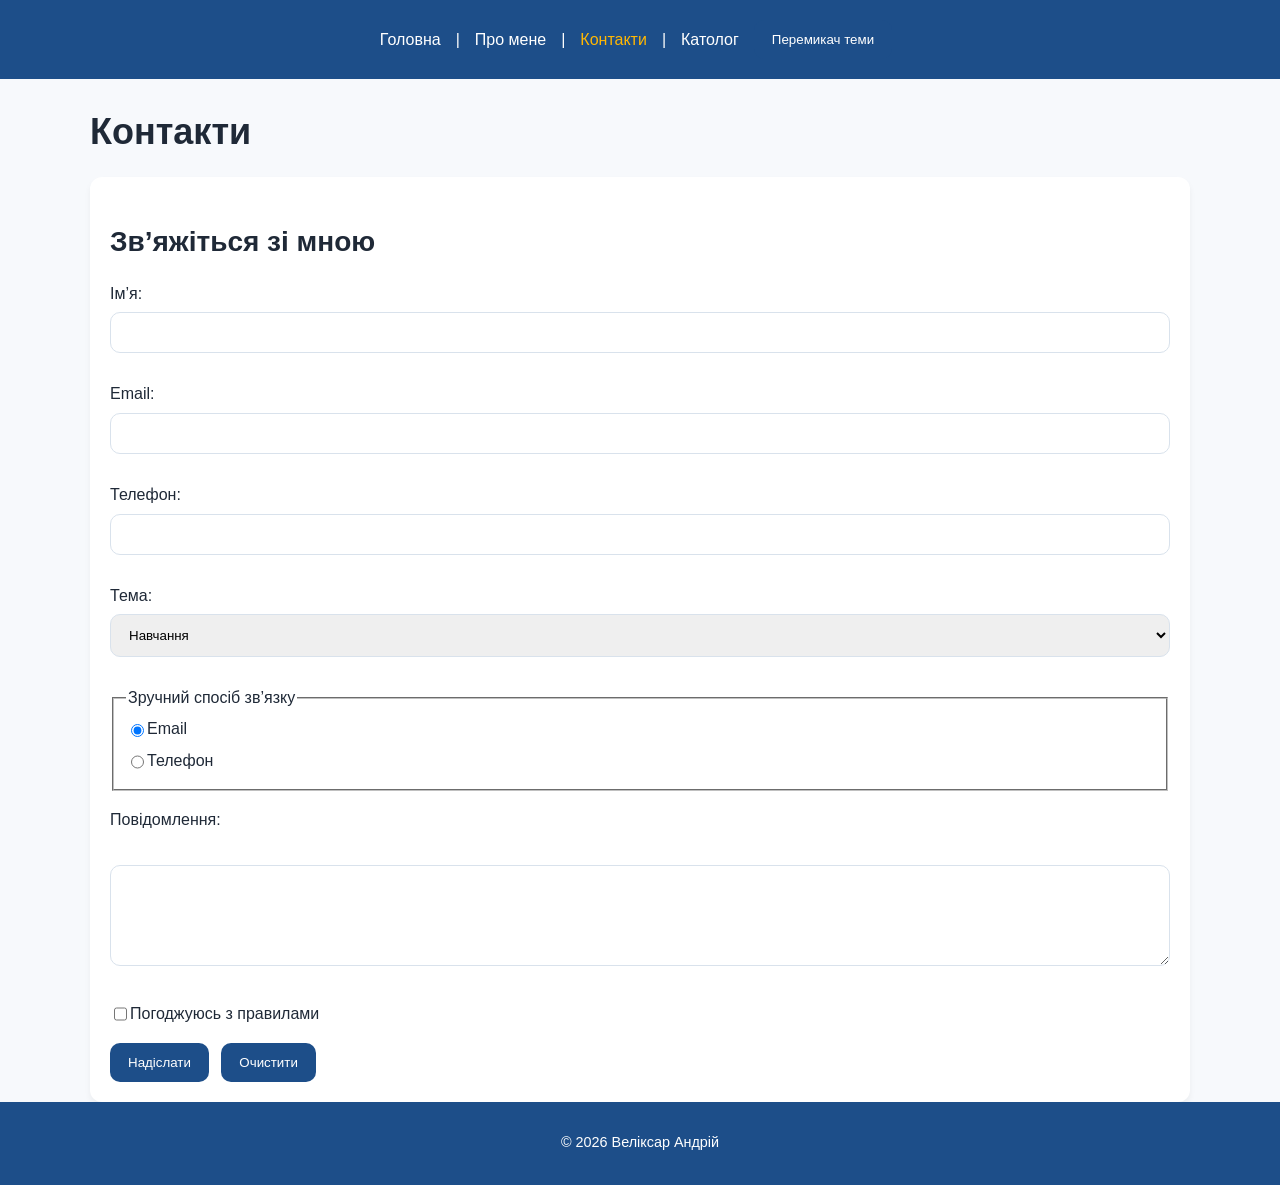
<file: pages/contact.html>
<!doctype html>
<html lang="uk">
	<head>
		<meta charset="UTF-8" />
		<meta name="viewport" content="width=device-width, initial-scale=1.0" />
		<link rel="stylesheet" href="../styles/style.css" />
		<link rel="stylesheet" href="../styles/responsive.css" />
		<script src="../js/main.js" defer></script>
		<title>Контакти</title>
	</head>
	<body>
		<header>
			<nav id="main-nav">
				<a href="../index.html">Головна</a>
				|
				<a href="about.html">Про мене</a>
				|
				<a href="contact.html">Контакти</a>
				|
				<a href="catalog.html">Католог</a>

				<button id="menu-toggle" aria-expanded="false">☰</button>
				<button id="theme-toggle">Перемикач теми</button>
			</nav>
		</header>

		<main>
			<div class="container">
				<h1>Контакти</h1>

				<form id="contact-form" action="./submit.html" method="get">
					<h2>Зв’яжіться зі мною</h2>

					<p>
						<label for="name">Ім’я:</label>
						<input
							id="name"
							name="name"
							type="text"
							required
							minlength="2"
							maxlength="30"
						/>
					</p>

					<p>
						<label for="email">Email:</label>
						<input id="email" name="email" type="email" required />
					</p>

					<p>
						<label for="phone">Телефон:</label>
						<input id="phone" name="phone" type="tel" />
					</p>

					<p>
						<label for="topic">Тема:</label>

						<select id="topic" name="topic">
							<option value="study">Навчання</option>
							<option value="work">Співпраця</option>
							<option value="other">Інше</option>
						</select>
					</p>

					<fieldset>
						<legend>Зручний спосіб зв’язку</legend>

						<label>
							<input type="radio" name="contactWay" value="email" checked />
							Email
						</label>

						<label>
							<input type="radio" name="contactWay" value="phone" />
							Телефон
						</label>
					</fieldset>

					<p>
						<label for="message">Повідомлення:</label>
						<br />
						<textarea id="message" name="message" rows="5" cols="30"></textarea>
					</p>

					<p>
						<label>
							<input type="checkbox" name="agree" required />
							Погоджуюсь з правилами
						</label>
					</p>

					<button type="submit">Надіслати</button>
					<button type="reset">Очистити</button>
				</form>
			</div>
		</main>

		<button id="back-to-top" class="hidden">↑ Вгору</button>

		<footer>
			<p>
				&copy;
				<span id="current-year"></span>
				2026 Веліксар Андрій
			</p>
		</footer>
	</body>
</html>
</file>
<file: styles/style.css>
:root {
	--color-primary: #1d4e89;
	--color-accent: #ffb703;
	--color-bg: #f7f9fc;
	--color-surface: #ffffff;
	--color-text: #1f2937;
	--color-border: #d9e2ec;
}
*,
*::before,
*::after {
	box-sizing: border-box;
}
body {
	margin: 0;
	font-family: Arial, sans-serif;
	line-height: 1.6;
	color: var(--color-text);
	background-color: var(--color-bg);
}
.container {
	width: min(1100px, calc(100% - 32px));
	margin: 0 auto;
}
.is-active {
	color: var(--color-accent);
}
#menu-toggle {
	display: none;
}

.hidden {
	display: none;
}

.filters {
	margin-bottom: 20px;
}

/* ===== Back button ===== */
#back-to-top {
	position: fixed;
	right: 1rem;
	bottom: 1rem;
	background-color: #007bff;
	color: #fff;
	border: none;
	padding: 0.6rem 1rem;
	border-radius: 4px;
	cursor: pointer;
	transition: opacity 0.3s;
	opacity: 0.8;
}

#back-to-top:hover {
	opacity: 1;
}

/* ===== Colors for dark theme ===== */
body.theme-dark {
	background: #222;
	color: #f5f5f5;
}

/* ===== Accordion ===== */
.accordion {
	background: #e0e0e0;
	padding: 1rem;
	margin-top: 1rem;
	cursor: pointer;
	border-radius: 4px;
}

.accordion.open {
	background: #007bff;
	color: #fff;
}

.accordion-content {
	max-height: 0;
	overflow: hidden;
	transition: max-height 0.3s ease;
	background: #f0f0f0;
	padding: 0 1rem;
}

.accordion-content.active {
	padding: 1rem;
	max-height: 500px;
}

/* ===== Modal ===== */
.modal {
	position: fixed;
	top: 0;
	left: 0;
	width: 100%;
	height: 100%;
	background: rgba(0, 0, 0, 0.5);
	display: none;
	justify-content: center;
	align-items: center;
	padding: 1rem;
}

.modal.active {
	display: flex;
}

.modal-content {
	background: #fff;
	padding: 2rem;
	border-radius: 6px;
	position: relative;
	max-width: 500px;
	width: 100%;
}

/* ===== Header ===== */
header {
	background-color: var(--color-primary);
	color: #fff;
	padding: 20px;
}

nav {
	display: flex;
	justify-content: center;
	align-items: center;
	gap: 15px;
}

nav a {
	color: #fff;
	text-decoration: none;
}

nav a:hover,
nav a.active {
	color: var(--color-accent);
}

/* ===== Footer ===== */
footer {
	background-color: var(--color-primary);
	color: #fff;
	text-align: center;
	font-size: 0.9rem;
	padding: 15px 0;
}

/* ===== Main ===== */
h1 {
	font-size: 36px;
	margin-bottom: 16px;
}
h2 {
	font-size: 28px;
	margin-bottom: 12px;
}
p,
ul,
ol {
	margin-bottom: 16px;
}
ul {
	padding-left: 20px;
}
ol {
	padding-left: 20px;
}

figure {
	margin: 20px 0;
}
img {
	max-width: 100%;
	border-radius: 10px;
}

table {
	width: 100%;
	border-collapse: collapse;
	margin-bottom: 20px;
}
th,
td {
	padding: 12px;
	border: 1px solid var(--color-border);
}
th {
	background-color: var(--color-primary);
	color: #fff;
}
tr:nth-child(even) {
	background-color: #f1f5f9;
}

section,
.card {
	background-color: var(--color-surface);
	padding: 20px;
	margin-bottom: 20px;
	border-radius: 12px;
	box-shadow: 0 4px 6px rgba(0, 0, 0, 0.05);
}

caption {
	font-size: 20px;
	margin-bottom: 20px;
}

/* ===== Contact ===== */
form {
	background: var(--color-surface);
	padding: 20px;
	border-radius: 12px;
	box-shadow: 0 4px 6px rgba(0, 0, 0, 0.05);
}

label {
	display: flex;
	margin-bottom: 6px;
}
p input,
select,
textarea {
	width: 100%;
	padding: 12px 14px;
	border: 1px solid var(--color-border);
	border-radius: 10px;
	margin-bottom: 12px;
}

input[type='checkbox'] {
	width: auto;
	margin-bottom: 3px;
}

input:focus,
select:focus,
textarea:focus {
	outline: none;
	border-color: var(--color-primary);
	box-shadow: 0 0 0 3px rgba(29, 78, 137, 0.15);
}
button {
	padding: 12px 18px;
	border: none;
	border-radius: 10px;
	background: var(--color-primary);
	color: #fff;
	cursor: pointer;
	margin-right: 8px;
}
button:hover {
	opacity: 0.92;
}
</file>
<file: styles/responsive.css>
@media (max-width: 768px) {
  nav {
    flex-direction: column;
    gap: 0;
  }

  #menu-toggle {
    display: block;
  }

  h1 {
    font-size: 28px;
  }
  h2 {
    font-size: 22px;
  }

  .container {
    width: min(100% - 20px, 1100px);
  }

  table,
  img,
  video {
    width: 100%;
    height: auto;
  }

  form {
    padding: 15px;
  }
}
</file>
